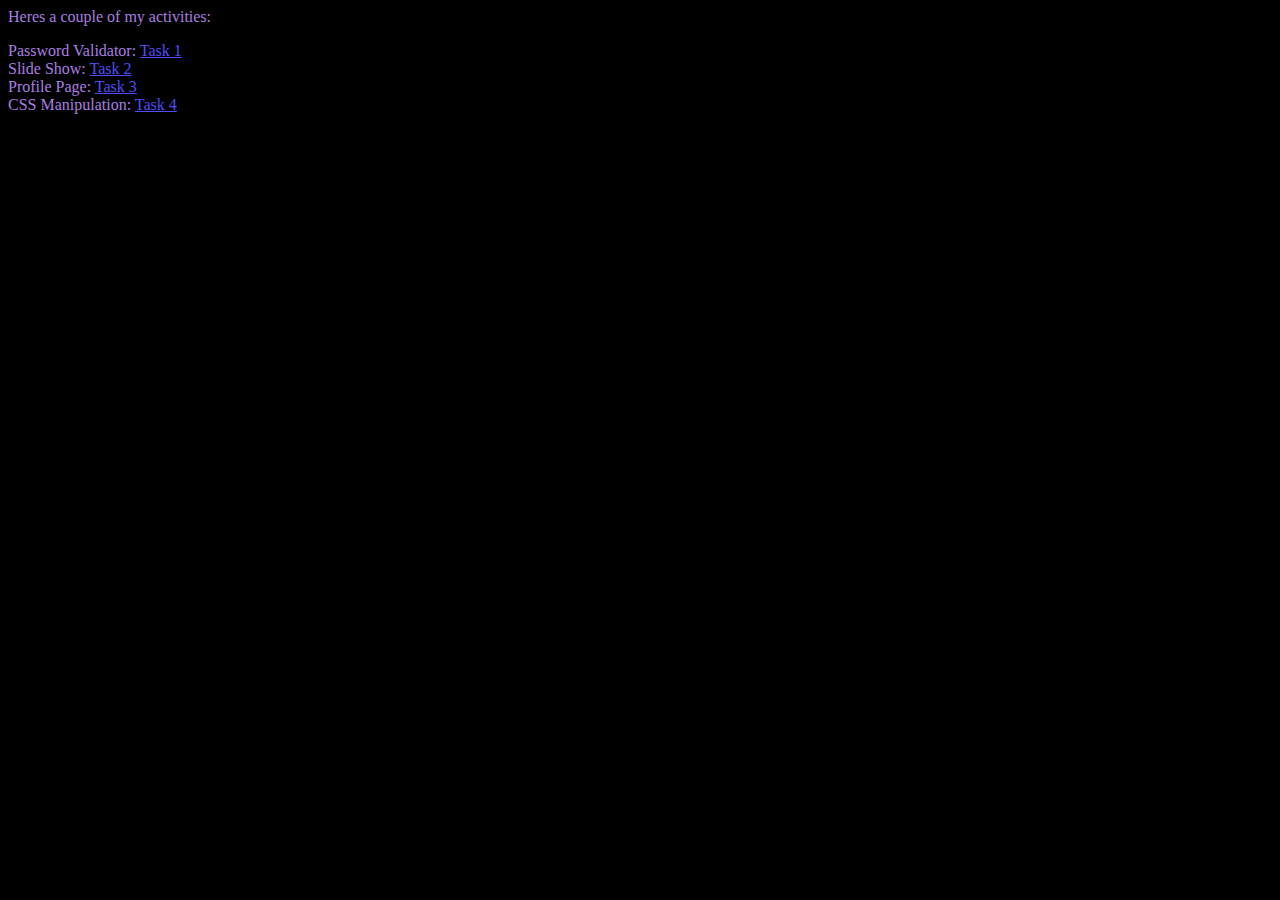
<file: index.html>
<html>
    <head>
        <link href="custom.css"
              rel="stylesheet"
              type="text/css"/>
        <title> Navigation </title>
    </head>
    <body>
        <p> 
            Heres a couple of my activities:
        </p>
        Password Validator: <a href="./Lab08/Task_1/task_1.html">Task 1</a><br>
        Slide Show: <a href="./Lab08/Task_2/task_2.html">Task 2</a><br>
        Profile Page: <a href="./Lab08/Task_3/task_3.html">Task 3</a><br>
        CSS Manipulation: <a href="./Lab08/Task_4/task_4.html">Task 4</a><br>
    </body>
</html>
</file>
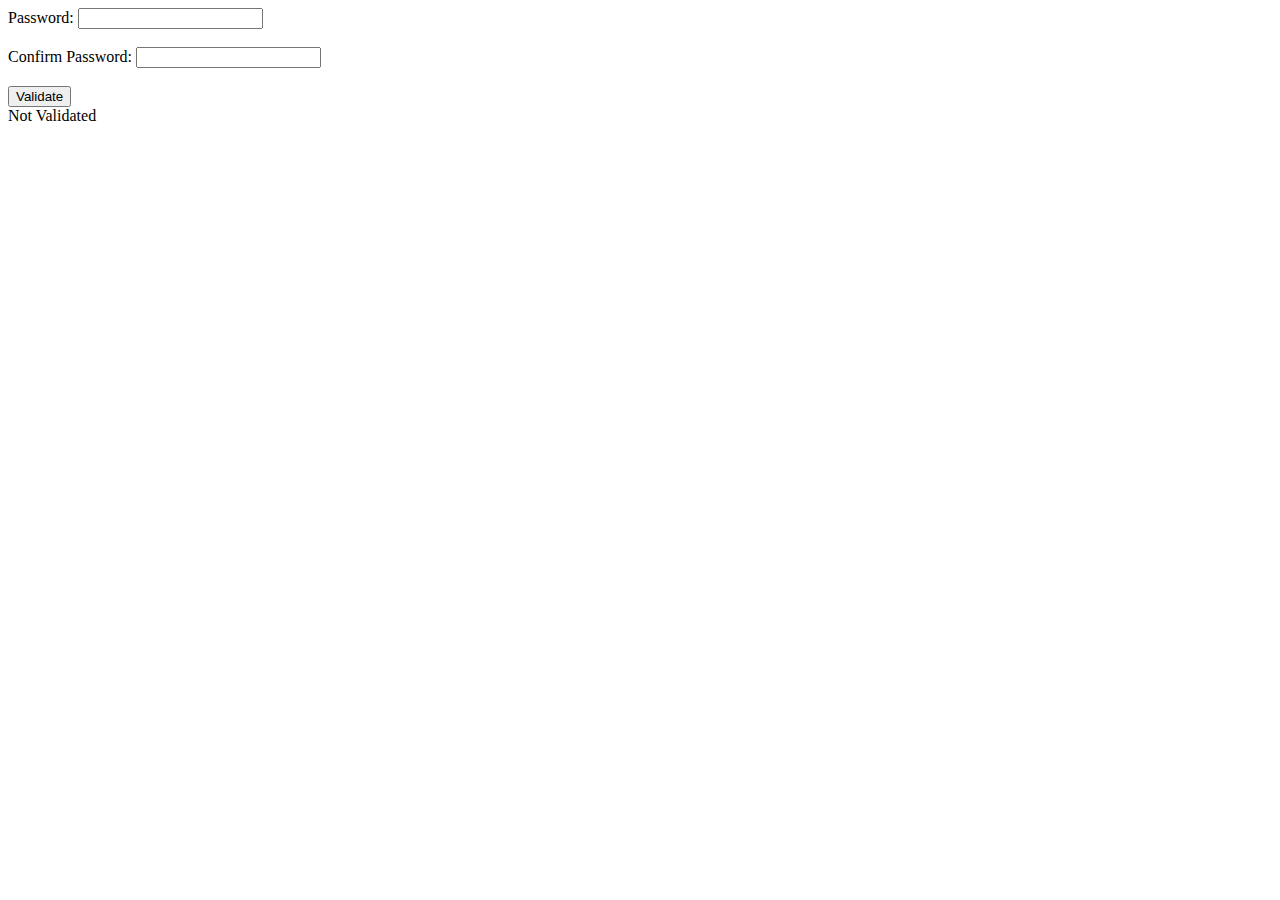
<file: Task_1/task_1.html>
<html>
    <head>
        <title> Exercise 1: Password Validator </title>
    </head>
    <body>
        <script type="text/javascript"
            src="task_1.js">
        </script>
        <label for="passwd">Password:</label>
        <input type="text" id="passwd"><br><br>
        <label for="passwdchk">Confirm Password:</label>
        <input type="text" id="passwdchk"><br><br>
        <button onclick="validate()"> Validate </button> <br>

        <label id="validation">Not Validated</label>
    </body>
</html>
</file>
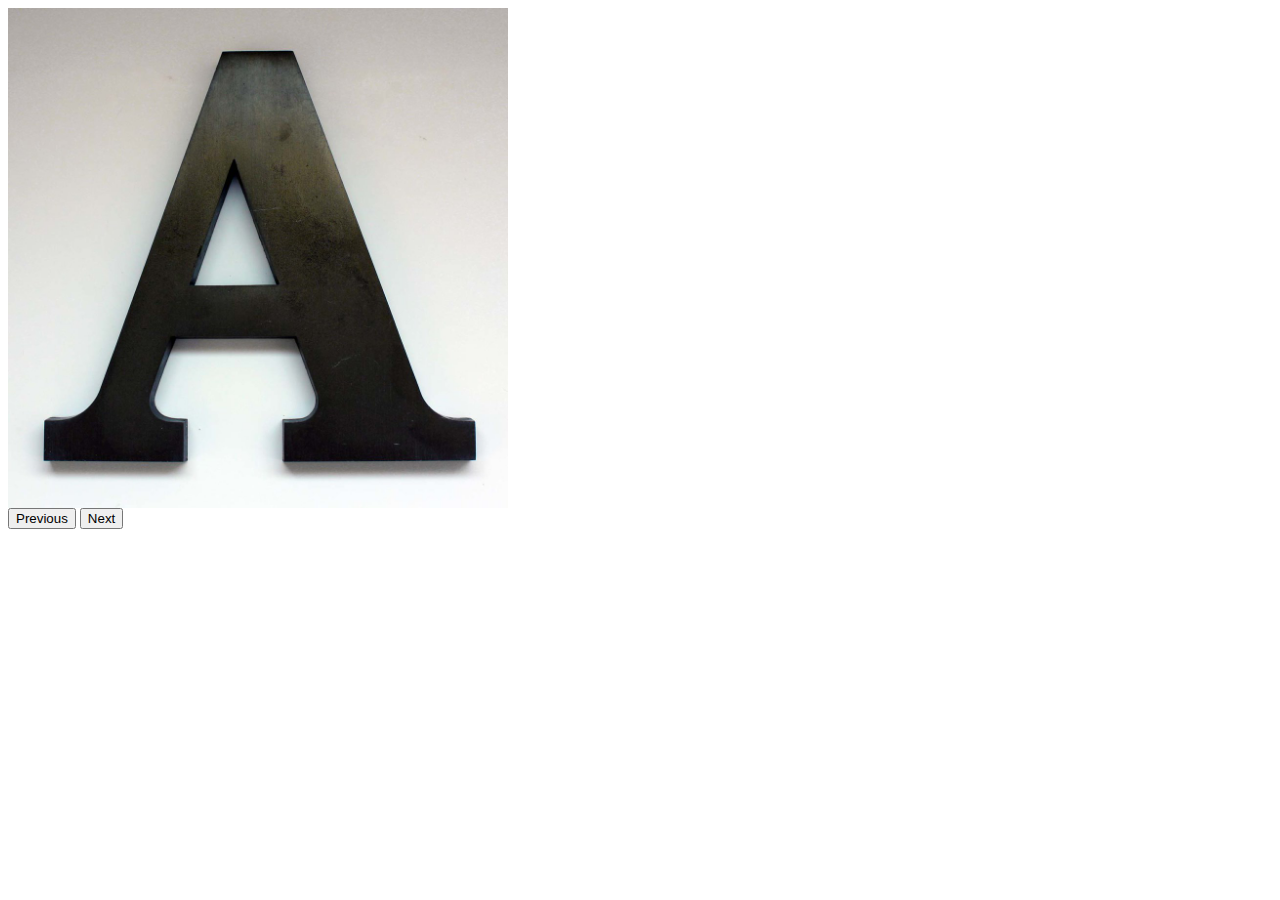
<file: Task_2/task_2.html>
<html>
    <head>
        <title> Exercise 2: Slide Show </title>
    </head>
    <body>
        <script type="text/javascript"
            src="task_2.js">
        </script>
        <img id="image" src="A.jpg" height="500" width="500"> <br>
        <button onclick="prev()"> Previous </button> 
        <button onclick="next()"> Next </button> 
    </body>
</html>
</file>
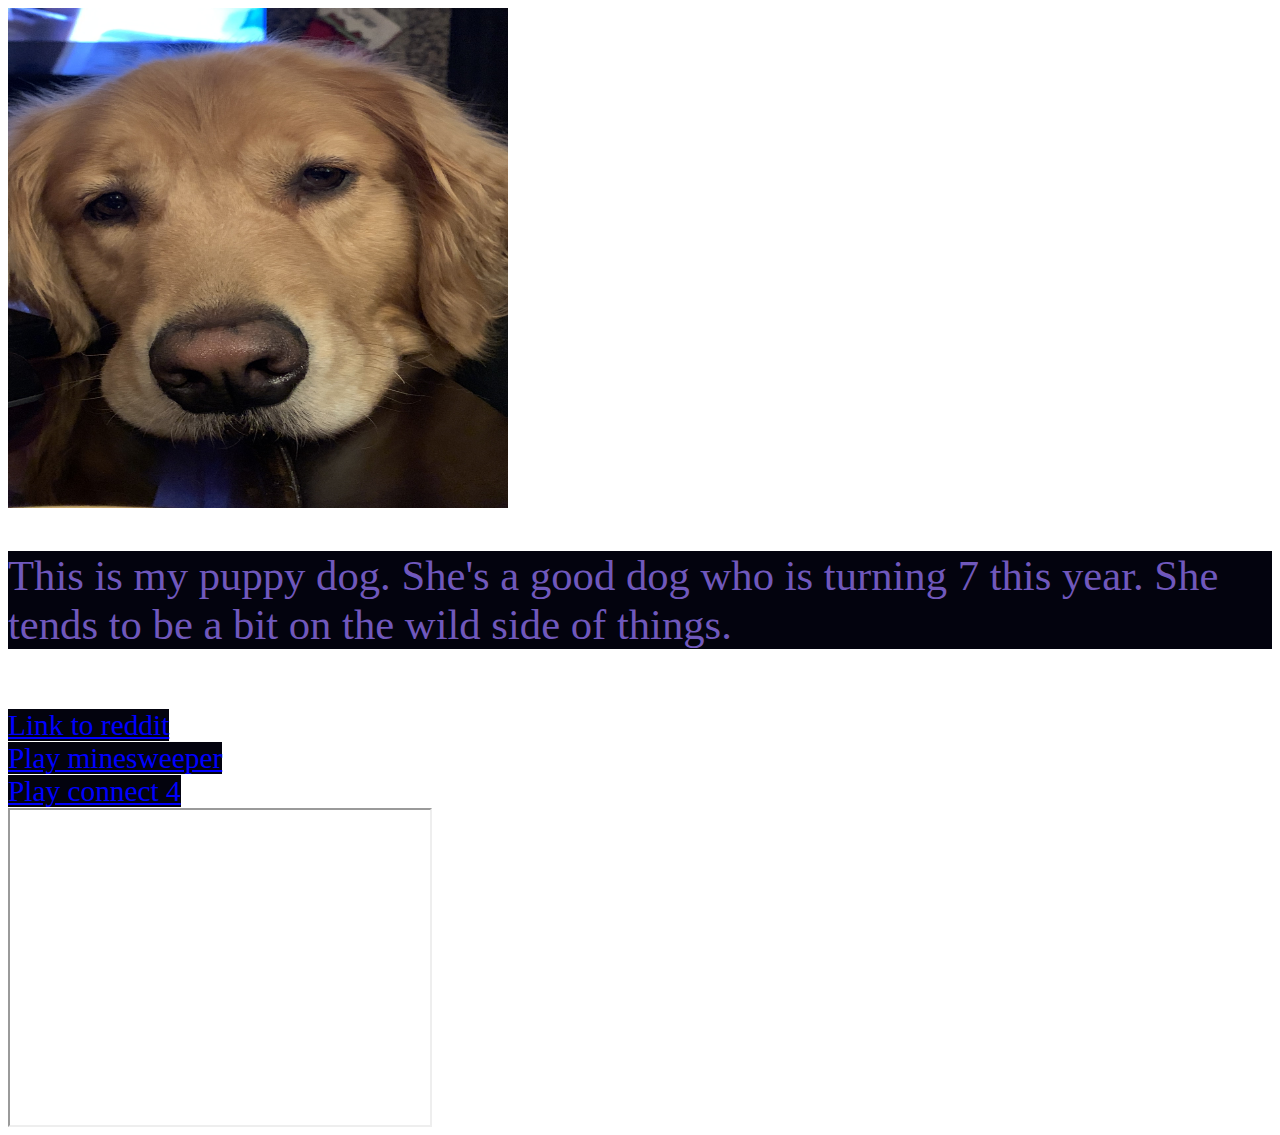
<file: Task_3/task_3.html>
<html>
    <head>
        <link href="myStyle.css"
              rel="stylesheet"
              type="text/css"/>
    </head>
    <body>
        <img id="image" 
             src="puppyDog.jpeg" 
             height="500" 
             width="500"> <br>
        <p>
            This is my puppy dog. 
            She's a good dog who is turning 7 this year. 
            She tends to be a bit on the wild side of things.
        </p> <br>
        <a href="https://www.reddit.com">
            Link to reddit
        </a> <br>
        <a href="http://minesweeperonline.com/#">
            Play minesweeper
        </a> <br>
        <a href="https://arg283.github.io">
            Play connect 4
        </a> <br>
        <iframe width="420" 
                height="315"
                src="https://www.youtube.com/watch?v=dQw4w9WgXcQ">
        </iframe> 
    </body>
</html>
</file>
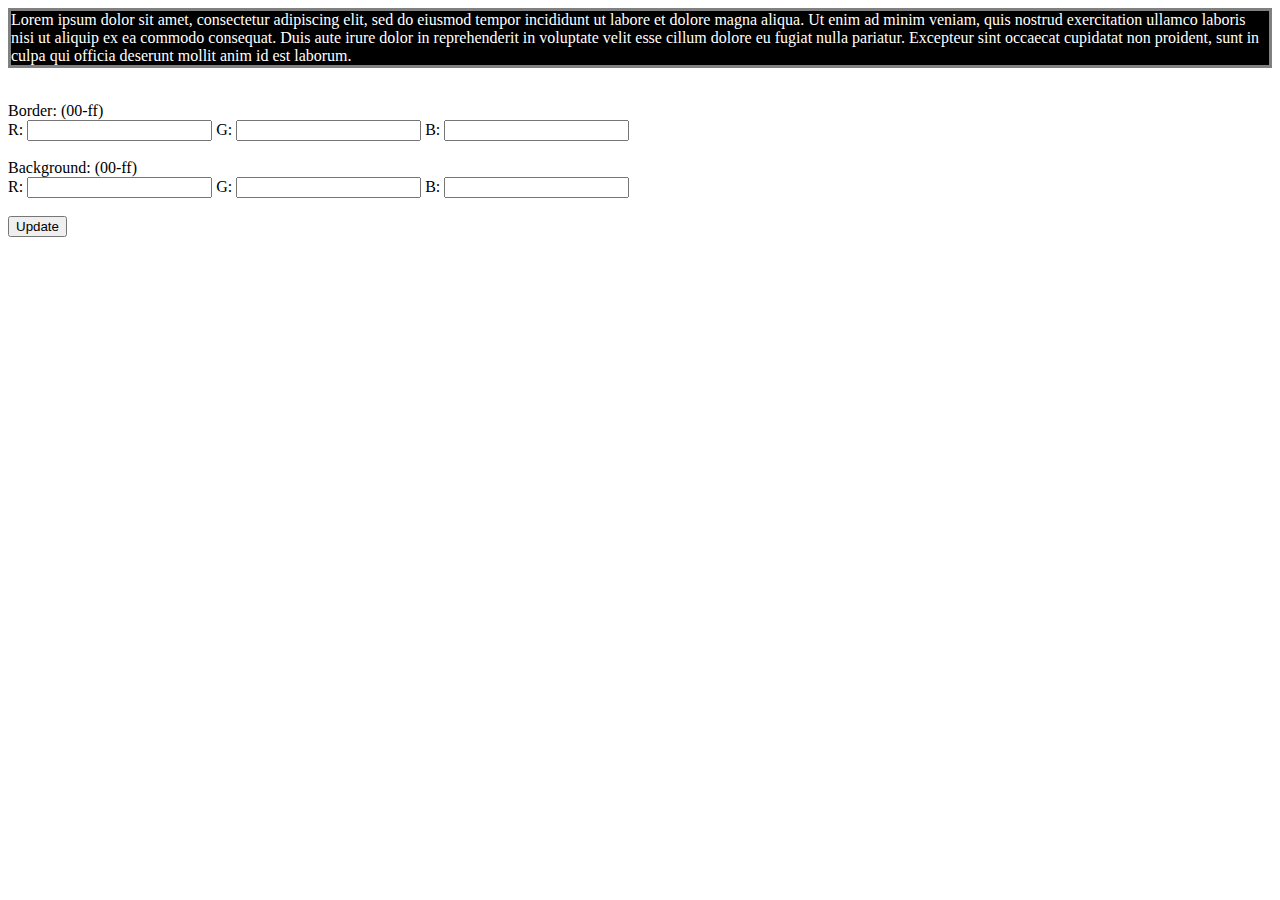
<file: Task_4/task_4.html>
<html>
    <head>
        <link href="task_4.css"
              rel="stylesheet"
              type="text/css"/>
    </head>
    <body>
        <script type="text/javascript"
            src="task_4.js">
        </script>
        <p id="Para">
            Lorem ipsum dolor sit amet, consectetur adipiscing elit, 
            sed do eiusmod tempor incididunt ut labore et dolore magna aliqua. 
            Ut enim ad minim veniam, quis nostrud exercitation
            ullamco laboris nisi ut aliquip ex ea commodo consequat. 
            Duis aute irure dolor in reprehenderit in voluptate velit
            esse cillum dolore eu fugiat nulla pariatur. Excepteur sint 
            occaecat cupidatat non proident, sunt in culpa qui officia deserunt 
            mollit anim id est laborum.
        </p><br>


        <label for="Border">Border: (00-ff)</label><br>
        R: <input type="text" id="R_border">
        G: <input type="text" id="G_border">
        B: <input type="text" id="B_border"> <br> <br>

        <label for="Background">Background: (00-ff)</label><br>
        R: <input type="text" id="R_background">
        G: <input type="text" id="G_background">
        B: <input type="text" id="B_background"> <br><br>

        <button onclick="update()"> Update </button> <br>

    </body>
</html>
</file>
<file: custom.css>
body
{
    background-color: #010001;
    color: #a87fe0;
}
a
{
    color: #4e4ef7
}

a:hover
{
    color: #b9b9ff
}
</file>
<file: Task_3/myStyle.css>
p
{
    background-color: #03030e;
    color: #7058bc;
    font-size: 32pt;
}

a
{
    color: blue;
    background-color: #03030e;
    font-family: 'Times New Roman', Times, serif;
    font-size: 22pt;
}

a:hover
{
    color: lightblue;
}

body
{
    background-image: url(https://media.giphy.com/media/aRZ4vTsHnyW6A/giphy.gif);
    background-size: 100%;
    background-repeat: no-repeat;
    background-attachment: fixed;
}
</file>
<file: Task_4/task_4.css>
p
{
    border-style: solid;
    border-color: gray;
    background-color: black;
    color: white;
}
</file>
